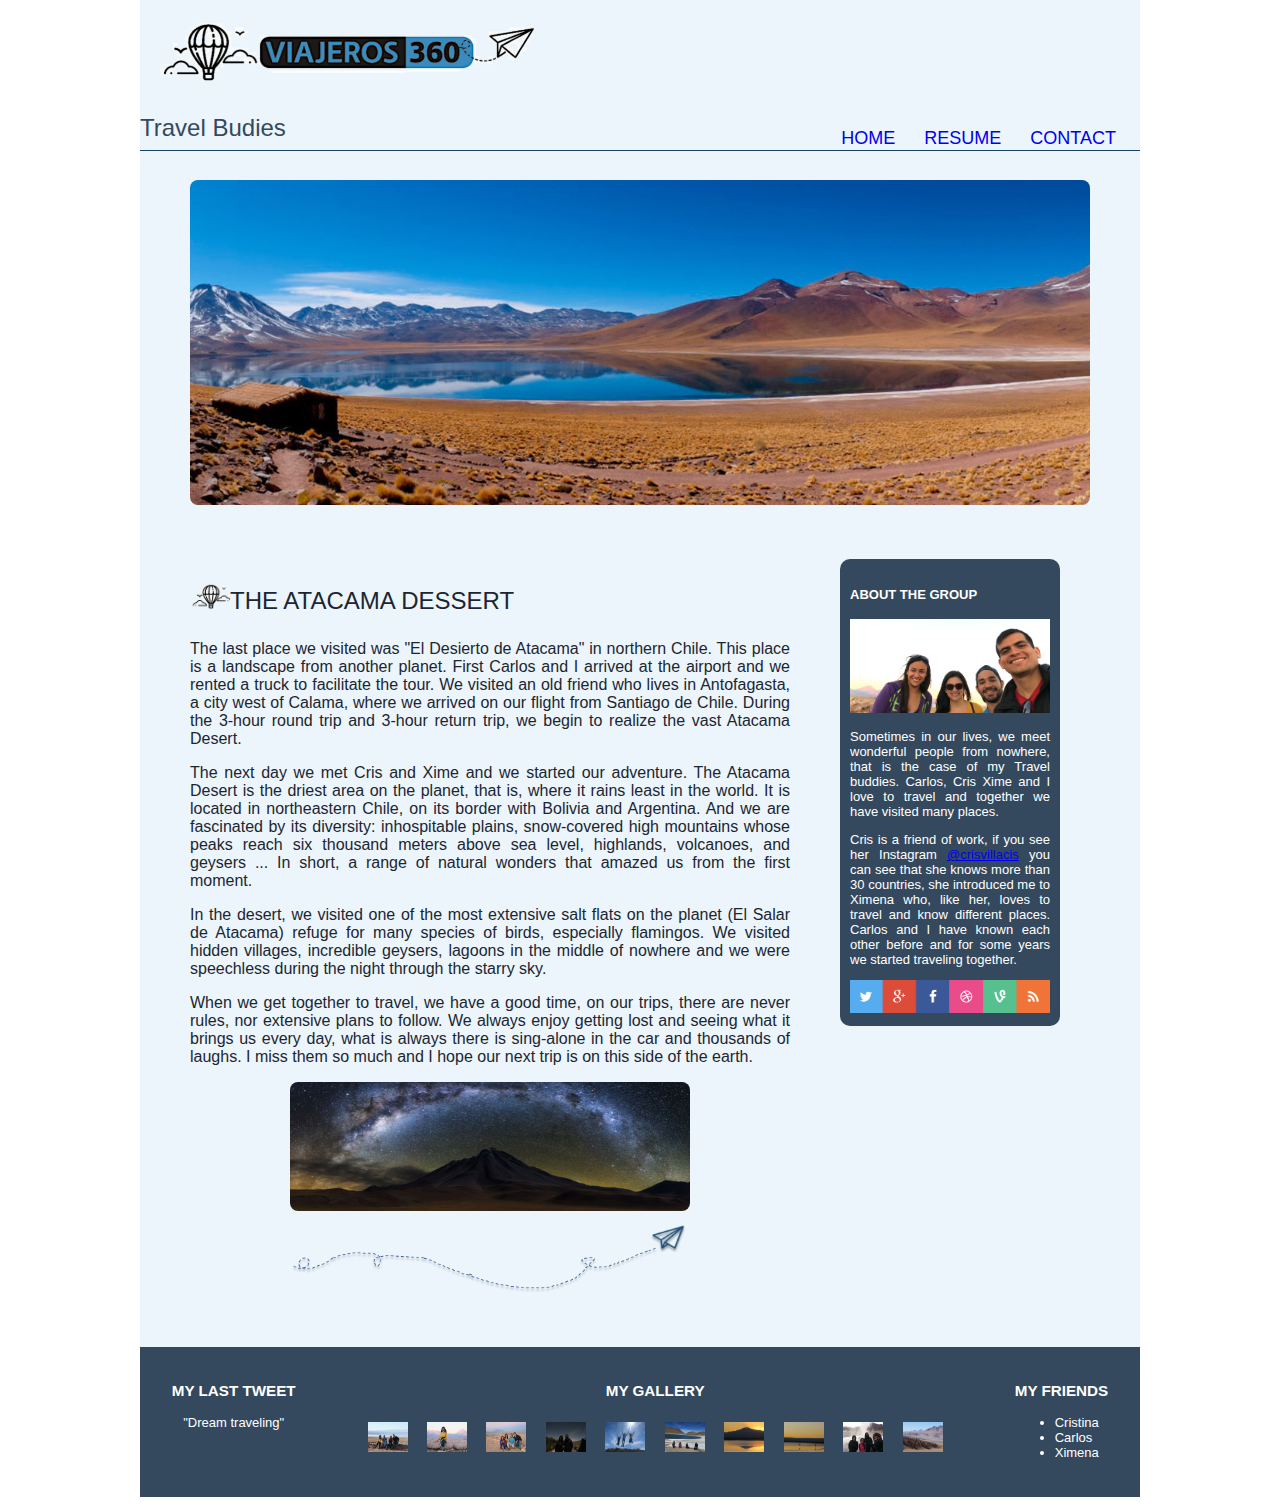
<file: index.html>
<!DOCTYPE html>
<html>
	<head>
		<title> INDEX</title>
		<link rel="stylesheet" type="text/css" href="css/style.css">
	</head>
	<body>
		<div id="page">
			<header>
				 <div id="logo">
				 	<img src="img/logo1.png" width="400">
				 	<p>Travel Budies</p>
				 </div>

				 <nav class="menu">
				 	<ul>
				 		<li>
				 			<a href="#">HOME</a>
				 			<a href="resume.html">RESUME</a>
				 			<a href="contact.html">CONTACT</a>
				 		</li>
				 	</ul>
				 </nav>
			</header>

			<section id="panoramica">
				<center>
					<img style="border-radius: 8px" src="img/foto3.jpg" width="900">
				</center>
			</section>

			<section id="content"> 

				<section>
			
				<div id="atacama">

					<p style="font-size: x-large;-large; "><img src="img/logo2.png" width="40">THE ATACAMA DESSERT</p>
					
				 	
				 	<p>	
				 		The last place we visited was "El Desierto de Atacama" in northern Chile. This place is a landscape from another planet. First Carlos and I arrived at the airport and we rented a truck to facilitate the tour. We visited an old friend who lives in Antofagasta, a city west of Calama, where we arrived on our flight from Santiago de Chile. During the 3-hour round trip and 3-hour return trip, we begin to realize the vast Atacama Desert.
					

				 	</p>
				 	
				 	<p>
				 		The next day we met Cris and Xime and we started our adventure. The Atacama Desert is the driest area on the planet, that is, where it rains least in the world. It is located in northeastern Chile, on its border with Bolivia and Argentina. And we are fascinated by its diversity: inhospitable plains, snow-covered high mountains whose peaks reach six thousand meters above sea level, highlands, volcanoes, and geysers ... In short, a range of natural wonders that amazed us from the first moment.
				 	</p>

				 	<p>
				 		In the desert, we visited one of the most extensive salt flats on the planet (El Salar de Atacama) refuge for many species of birds, especially flamingos. We visited hidden villages, incredible geysers, lagoons in the middle of nowhere and we were speechless during the night through the starry sky.
				 	</p>
				 	
				 	<p>
				 		When we get together to travel, we have a good time, on our trips, there are never rules, nor extensive plans to follow. We always enjoy getting lost and seeing what it brings us every day, what is always there is sing-alone in the car and thousands of laughs. I miss them so much and I hope our next trip is on this side of the earth.
				 	</p>
				 	

				 	<center><img style="border-radius: 8px" src="img/logo5.png" width="400"></center>
					
					<center><img src="img/logo4.png" width="400"></center>
				 
				 </div>

				 
		
				</section>

				<section id="author">
				<h4 style="align-content: center;">ABOUT THE GROUP</h4>
				<img src="img/foto1.png" width="200">
				<p>
				 	
				 		Sometimes in our lives, we meet wonderful people from nowhere, that is the case of my Travel buddies. Carlos, Cris Xime and I love to travel and together we have visited many places.

				</p>

				<p>Cris is a friend of work, if you see her Instagram <a href="https://www.mcmaster.ca" target="_blank">@crisvillacis</a> you can see that she knows more than 30 countries, she introduced me to Ximena who, like her, loves to travel and know different places. Carlos and I have known each other before and for some years we started traveling together.
				</p>

				<img src="img/logo3.png" width="200">

				


				</section>

			</section>

			<footer class="footer-distributed">

				<div>
					<center>
					<h3>MY LAST TWEET</h3>
					<p class="footer-tweet">"Dream traveling"</p>
					</center>
				</div>


				<div id="myfriends">
					<center>
					<h3>MY GALLERY</h3>
					<ul class="galeria">
				 		<li><a href="#foto5"><img src="img/foto5.jpg"></a></li>
				 		<li><a href="#foto6"><img src="img/foto6.jpg"></a></li>
				 		<li><a href="#foto7"><img src="img/foto7.jpg"></a></li>
				 		<li><a href="#foto8"><img src="img/foto8.jpg"></a></li>
				 		<li><a href="#foto9"><img src="img/foto9.jpg"></a></li>
				 		<li><a href="#foto10"><img src="img/foto10.jpg"></a></li>
				 		<li><a href="#foto11"><img src="img/foto11.jpg"></a></li>
				 		<li><a href="#foto13"><img src="img/foto13.jpg"></a></li>
				 		<li><a href="#foto14"><img src="img/foto14.jpg"></a></li>
				 		<li><a href="#foto15"><img src="img/foto15.jpg"></a></li>
				 	</ul>
				 	</center>
				</div>


				<div class="visualizador" id="foto5">
					<h3>MY GALLERY</h3>
					<div class="imagen">
						<a href="#foto15"><</a>
						<a href=""><img src="img/foto5.jpg"></a>
						<a href="#foto6">></a>
					</div>
					<a class="cerrar" href="">x</a>
				</div>

				<div class="visualizador" id="foto6">
					<h3>MY GALLERY</h3>
					<div class="imagen">
						<a href="#foto5"><</a>
						<a href=""><img src="img/foto6.jpg"></a>
						<a href="#foto7">></a>
					</div>
					<a class="cerrar" href="">x</a>
				</div>
 
				<div class="visualizador" id="foto7">
					<h3>MY GALLERY</h3>
					<div class="imagen">
						<a href="#foto6"><</a>
						<a href=""><img src="img/foto7.jpg"></a>
						<a href="#foto8">></a>
					</div>
					<a class="cerrar" href="">x</a>
				</div>
 
				<div class="visualizador" id="foto8">
					<h3>MY GALLERY</h3>
					<div class="imagen">
						<a href="#foto7"><</a>
						<a href=""><img src="img/foto8.jpg"></a>
						<a href="#foto9">></a>
					</div>
					<a class="cerrar" href="">x</a>
				</div>
 
				<div class="visualizador" id="foto9">
					<h3>MY GALLERY</h3>
					<div class="imagen">
						<a href="#foto8"><</a>
						<a href=""><img src="img/foto9.jpg"></a>
						<a href="#foto10">></a>
					</div>
					<a class="cerrar" href="">x</a>
				</div>
 
				<div class="visualizador" id="foto10">
					<h3>MY GALLERY</h3>
					<div class="imagen">
						<a href="#foto9"><</a>
						<a href=""><img src="img/foto10.jpg"></a>
						<a href="#foto11">></a>
					</div>
					<a class="cerrar" href="">x</a>
				</div>
 
				<div class="visualizador" id="foto11">
					<h3>MY GALLERY</h3>
					<div class="imagen">
						<a href="#foto10"><</a>
						<a href=""><img src="img/foto11.jpg"></a>
						<a href="#foto13">></a>
					</div>
					<a class="cerrar" href="">x</a>
				</div>
 
				<div class="visualizador" id="foto13">
					<h3>MY GALLERY</h3>
					<div class="imagen">
						<a href="#foto11"><</a>
						<a href=""><img src="img/foto13.jpg"></a>
						<a href="#foto14">></a>
					</div>
					<a class="cerrar" href="">x</a>
				</div>
 
				<div class="visualizador" id="foto14">
					<h3>MY GALLERY</h3>
					<div class="imagen">
						<a href="#foto13"><</a>
						<a href=""><img src="img/foto14.jpg"></a>
						<a href="#foto15">></a>
					</div>
					<a class="cerrar" href="">x</a>
				</div>

				<div class="visualizador" id="foto15">
					<h3>MY GALLERY</h3>
					<div class="imagen">
						<a href="#foto14"><</a>
						<a href=""><img src="img/foto15.jpg"></a>
						<a href="#foto5">></a>
					</div>
					<a class="cerrar" href="">x</a>
				</div>


				<div>
					<h3>MY FRIENDS</h3>
					<ul>
				 		<li>Cristina</li>
				 		<li>Carlos</li>
				 		<li>Ximena</li>
				 	</ul>
				</div>

		</footer>

			</div>
		</div>

	</body>
</html>
</file>
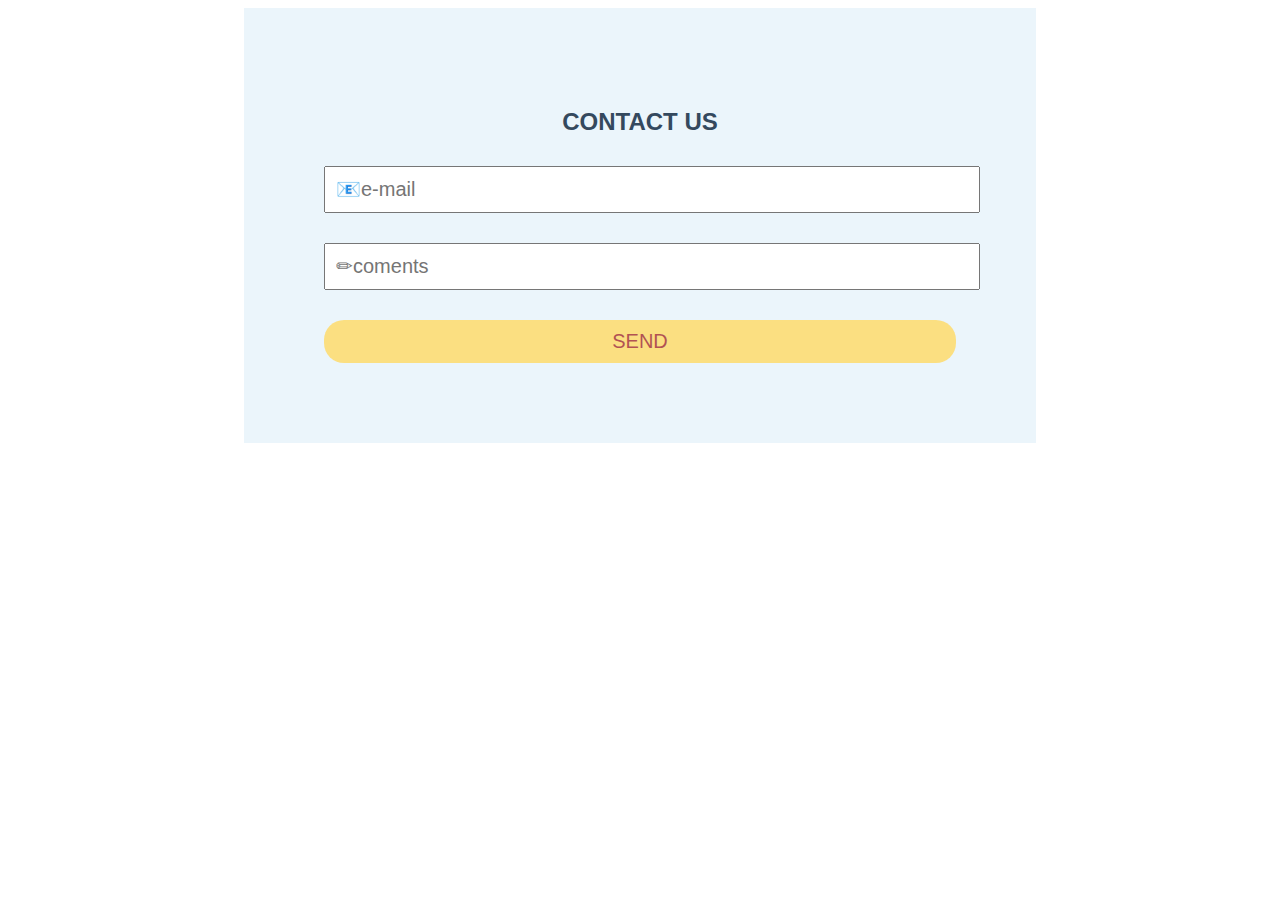
<file: contact.html>
<!DOCTYPE html>
<html>
	<head>
		<title>CONTACT </title>
		<link rel="stylesheet" type="text/css" href="css/style.css">
	</head>
	<body>
		<form action="index.html">
			<h2 id="tituloform">CONTACT US</h2>
			<input type="text" placeholder="&#128231;e-mail">
			<input type="text" placeholder="&#9999;coments">
			<input type="submit" value="SEND">
		</form>
	</body>
</html>
</file>
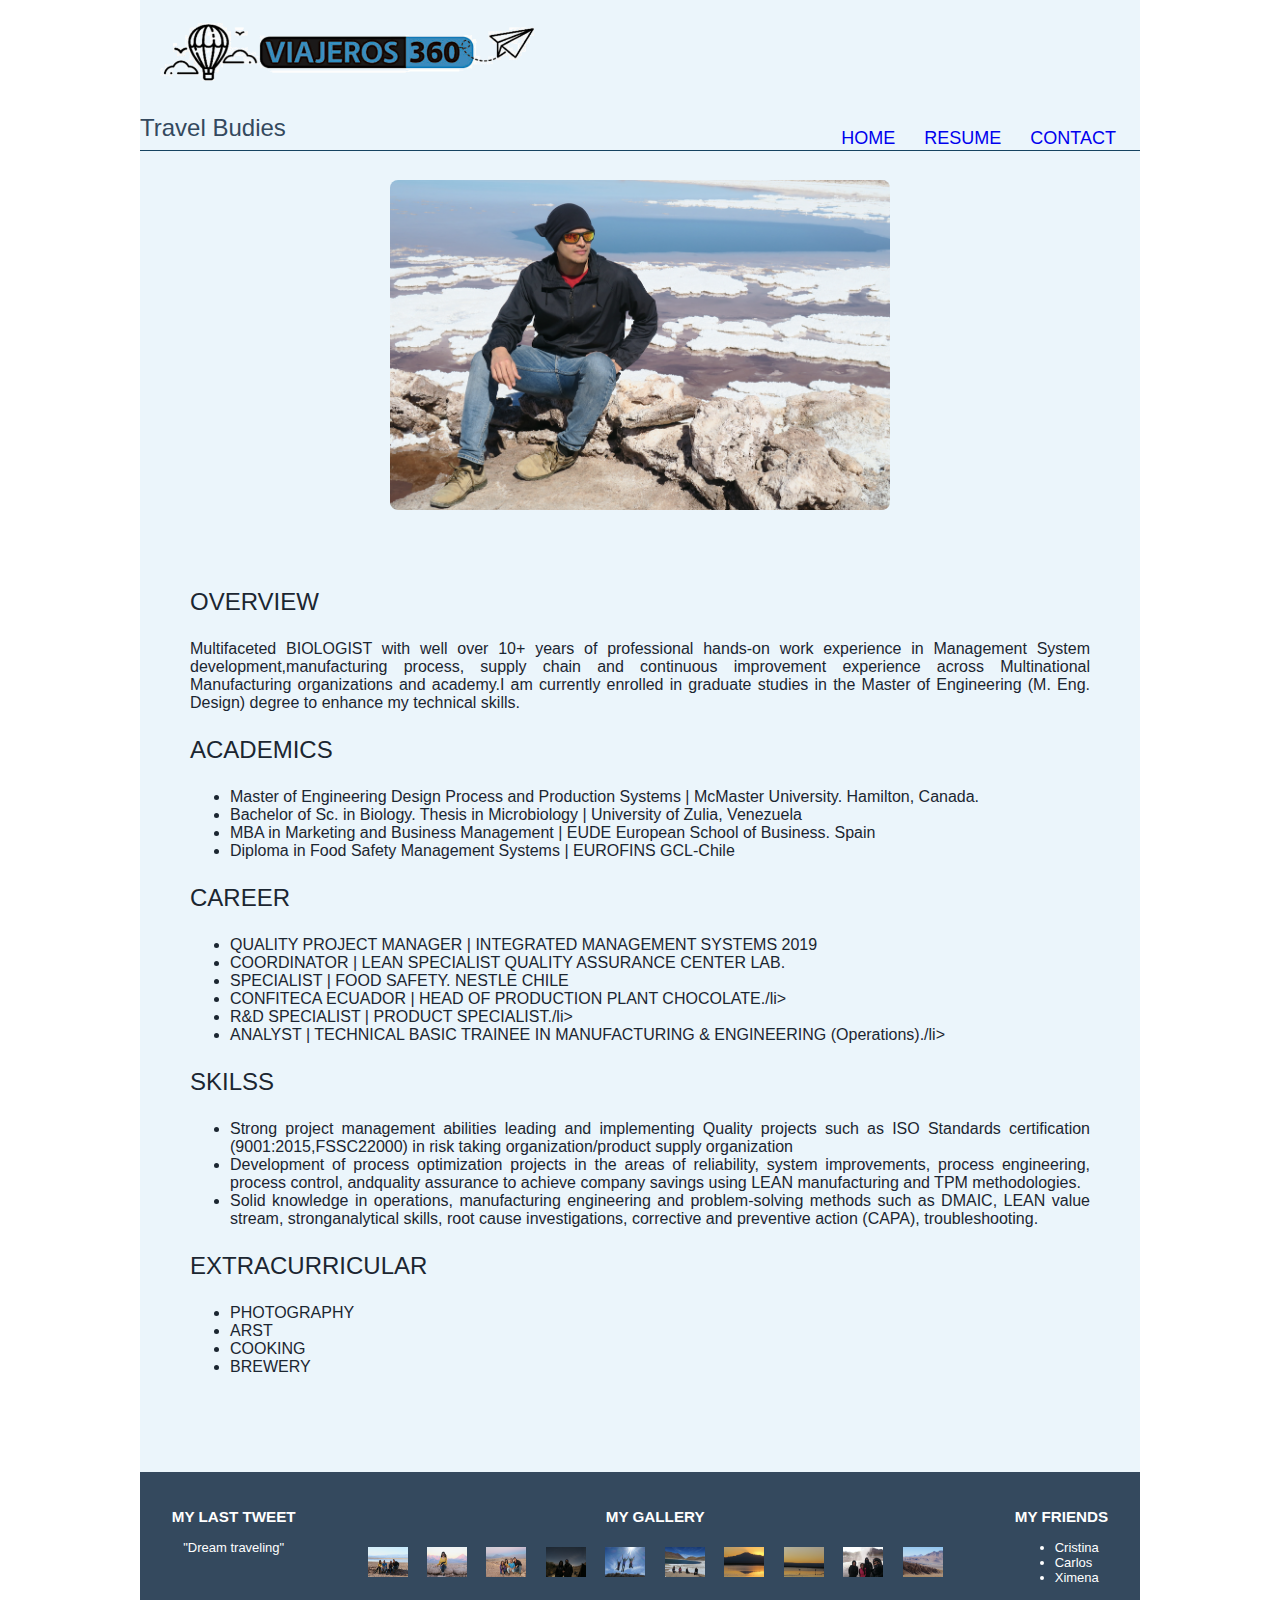
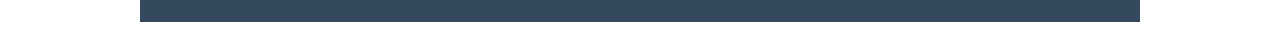
<file: resume.html>
<!DOCTYPE html>
<html>
	<head>
		<title> </title>
		<link rel="stylesheet" type="text/css" href="css/style.css">
	</head>
	<body>
		<div id="page">
			<header>
				 <div id="logo">
				 	<img src="img/logo1.png" width="400">
				 	<p>Travel Budies</p>
				 </div>

				 <nav class="menu">
				 	<ul>
				 		<li>
				 			<a href="index.html">HOME</a>
				 			<a href="resume.html">RESUME</a>
				 			<a href="contact.html">CONTACT</a>
				 		</li>
				 	</ul>
				 </nav>
			</header>

			<section id="panoramica">
				<center>
					<img style="border-radius: 8px" src="img/foto4.jpg" width="500">
				</center>
			</section>

			<section id="content2"> 

				<section>
			
				<div id="atacama2">

					<p style="font-size: x-large;-large; ">OVERVIEW</p>
					
				 	
				 	<p>	
				 		Multifaceted BIOLOGIST with well over 10+ years of professional hands-on work experience in Management System development,manufacturing process, supply chain and continuous improvement experience across Multinational Manufacturing organizations and academy.I am currently enrolled in graduate studies in the Master of Engineering (M. Eng. Design) degree to enhance my technical skills.
					

				 	</p>
				 		<p style="font-size: x-large;-large; ">ACADEMICS</p>
					
				 	
				 	<p>	
				 		<ul>
				 			<li>Master of Engineering Design Process and Production Systems | McMaster University. Hamilton, Canada.</li><li>Bachelor of Sc. in Biology. Thesis in Microbiology | University of Zulia, Venezuela</li>
				 			<li>MBA in Marketing and Business Management | EUDE European School of Business. Spain</li>
				 			<li>Diploma in Food Safety Management Systems | EUROFINS GCL-Chile</li>
				 		</ul>
				 		
				 	</p>
				 		<p style="font-size: x-large;-large; ">CAREER</p>
					
				 	<p>	
				 		<ul>
				 			<li>QUALITY PROJECT MANAGER | INTEGRATED MANAGEMENT SYSTEMS 2019</li>
				 			<li>COORDINATOR | LEAN SPECIALIST QUALITY ASSURANCE CENTER LAB.</li>
				 			<li>SPECIALIST | FOOD SAFETY. NESTLE CHILE</li>
				 			<li>CONFITECA ECUADOR | HEAD OF PRODUCTION PLANT CHOCOLATE./li>
				 			<li>R&D SPECIALIST | PRODUCT SPECIALIST./li>
				 			<li>ANALYST | TECHNICAL BASIC TRAINEE IN MANUFACTURING & ENGINEERING (Operations)./li>
				 		</ul>
				 		
				 	</p>
				</p>
				 		<p style="font-size: x-large;-large; ">SKILSS</p>
					
				 	<p>	
				 		<ul>
				 			<li>Strong project management abilities leading and implementing Quality projects such as ISO Standards certification (9001:2015,FSSC22000) in risk taking organization/product supply organization</li>
				 			<li>Development of process optimization projects in the areas of reliability, system improvements, process engineering, process control, andquality assurance to achieve company savings using LEAN manufacturing and TPM methodologies.</li>
				 			<li>Solid knowledge in operations, manufacturing engineering and problem-solving methods such as DMAIC, LEAN value stream, stronganalytical skills, root cause investigations, corrective and preventive action (CAPA), troubleshooting.</li>
				 		</ul>
				 		
				 	</p>
				 		</p>
				 		<p style="font-size: x-large;-large; ">EXTRACURRICULAR</p>
					
				 	<p>	
				 		<ul>
				 			<li>PHOTOGRAPHY</li>
				 			<li>ARST</li>
				 			<li>COOKING</li>
				 			<li>BREWERY</li>
				 		</ul>
				 		
				 	</p>


				</section>

			</section>

			<footer class="footer-distributed">

				<div>
					<center>
					<h3>MY LAST TWEET</h3>
					<p class="footer-tweet">"Dream traveling"</p>
					</center>
				</div>


				<div id="myfriends">
					<center>
					<h3>MY GALLERY</h3>
					<ul class="galeria">
				 		<li><a href="#foto5"><img src="img/foto5.jpg"></a></li>
				 		<li><a href="#foto6"><img src="img/foto6.jpg"></a></li>
				 		<li><a href="#foto7"><img src="img/foto7.jpg"></a></li>
				 		<li><a href="#foto8"><img src="img/foto8.jpg"></a></li>
				 		<li><a href="#foto9"><img src="img/foto9.jpg"></a></li>
				 		<li><a href="#foto10"><img src="img/foto10.jpg"></a></li>
				 		<li><a href="#foto11"><img src="img/foto11.jpg"></a></li>
				 		<li><a href="#foto13"><img src="img/foto13.jpg"></a></li>
				 		<li><a href="#foto14"><img src="img/foto14.jpg"></a></li>
				 		<li><a href="#foto15"><img src="img/foto15.jpg"></a></li>
				 	</ul>
				 	</center>
				</div>


				<div class="visualizador" id="foto5">
					<h3>MY GALLERY</h3>
					<div class="imagen">
						<a href="#foto15"><</a>
						<a href=""><img src="img/foto5.jpg"></a>
						<a href="#foto6">></a>
					</div>
					<a class="cerrar" href="">x</a>
				</div>

				<div class="visualizador" id="foto6">
					<h3>MY GALLERY</h3>
					<div class="imagen">
						<a href="#foto5"><</a>
						<a href=""><img src="img/foto6.jpg"></a>
						<a href="#foto7">></a>
					</div>
					<a class="cerrar" href="">x</a>
				</div>
 
				<div class="visualizador" id="foto7">
					<h3>MY GALLERY</h3>
					<div class="imagen">
						<a href="#foto6"><</a>
						<a href=""><img src="img/foto7.jpg"></a>
						<a href="#foto8">></a>
					</div>
					<a class="cerrar" href="">x</a>
				</div>
 
				<div class="visualizador" id="foto8">
					<h3>MY GALLERY</h3>
					<div class="imagen">
						<a href="#foto7"><</a>
						<a href=""><img src="img/foto8.jpg"></a>
						<a href="#foto9">></a>
					</div>
					<a class="cerrar" href="">x</a>
				</div>
 
				<div class="visualizador" id="foto9">
					<h3>MY GALLERY</h3>
					<div class="imagen">
						<a href="#foto8"><</a>
						<a href=""><img src="img/foto9.jpg"></a>
						<a href="#foto10">></a>
					</div>
					<a class="cerrar" href="">x</a>
				</div>
 
				<div class="visualizador" id="foto10">
					<h3>MY GALLERY</h3>
					<div class="imagen">
						<a href="#foto9"><</a>
						<a href=""><img src="img/foto10.jpg"></a>
						<a href="#foto11">></a>
					</div>
					<a class="cerrar" href="">x</a>
				</div>
 
				<div class="visualizador" id="foto11">
					<h3>MY GALLERY</h3>
					<div class="imagen">
						<a href="#foto10"><</a>
						<a href=""><img src="img/foto11.jpg"></a>
						<a href="#foto13">></a>
					</div>
					<a class="cerrar" href="">x</a>
				</div>
 
				<div class="visualizador" id="foto13">
					<h3>MY GALLERY</h3>
					<div class="imagen">
						<a href="#foto11"><</a>
						<a href=""><img src="img/foto13.jpg"></a>
						<a href="#foto14">></a>
					</div>
					<a class="cerrar" href="">x</a>
				</div>
 
				<div class="visualizador" id="foto14">
					<h3>MY GALLERY</h3>
					<div class="imagen">
						<a href="#foto13"><</a>
						<a href=""><img src="img/foto14.jpg"></a>
						<a href="#foto15">></a>
					</div>
					<a class="cerrar" href="">x</a>
				</div>

				<div class="visualizador" id="foto15">
					<h3>MY GALLERY</h3>
					<div class="imagen">
						<a href="#foto14"><</a>
						<a href=""><img src="img/foto15.jpg"></a>
						<a href="#foto5">></a>
					</div>
					<a class="cerrar" href="">x</a>
				</div>


				<div>
					<h3>MY FRIENDS</h3>
					<ul>
				 		<li>Cristina</li>
				 		<li>Carlos</li>
				 		<li>Ximena</li>
				 	</ul>
				</div>

		</footer>

			</div>
		</div>

	</body>
</html>
</file>
<file: css/style.css>
#page{
	width: 1000px;
	background-color: #EBF5FB;
	margin: auto;

}

header {
	background-color: #EBF5FB;
	width:1000px;
	height:150px;
	margin: auto;
	border-bottom: 1px solid #154360;
	position: fixed;
	top: 0;
}


#logo {
	width:200px;
	height:150px;
	float: left;
	font-family: Helvetica;
	font-size: x-large;
	color: #34495E;
	margin-top: 20px;
}

.menu {
	width:600px;
	height:150px;
	float: right;
	border: 0px solid #154360;
	font-family: Helvetica;
	font-size: large;

	
}

.menu ul li {
	list-style: none;
	float: right;
	border: 0px solid #154360;
	padding:10px 12px;
	margin-top: 100px;
} 


.menu ul li a {
	text-decoration: none;
	padding:10px 12px;
}

#panoramica {
	padding-top: 30px;
	margin-top: 150px;
}

#atacama {
	width: 600px;
	float: left;
	font-family: Helvetica;
	color: #1B2631;
	padding: 50px;
	text-align: justify;

}


#author {
	border-radius: 10px;
	margin-top: 50px;
	background-color: #34495E;
	width: 200px;
	float: left;
	font-family: Helvetica;
	font-weight: lighter;
	font-size: small;
	color: white;
	padding: 10px;
	text-align: justify;
	text-decoration: none;
}
 


.galeria {
	width: 90%;
	margin:auto;
	list-style: none;
	padding: 5px;
	box-sizing: border-box;
	display: flex;
	flex-wrap: wrap;
	justify-content: space-around;
}
.galeria li {
	margin: 2px;
}

.galeria img {
	width: 40px;
	height: 30px;
}

footer{
	width: 1000px;
	height: 150px;
	bottom: 0;
}
 
@media (max-height:500px){
	footer { position: static; }
	header { padding-top:40px; }
}

#myfriends{
	width: 70%;
}
 
.footer-distributed{
	background-color: #34495E;
	box-sizing: border-box;
	width: 1000px;
	text-align: left;
	font-family: Helvetica;
	font-weight: lighter;
	font-size: small;
	color: white;
	padding: 20px;
	margin-top: 30px;
	display: flex;
	justify-content: space-around;
}

.visualizador {
	display: none;
 }

.visualizador:target {
	display: block;
	position: fixed;
	background: rgba(0,0,0,0.8);
	top: 0;
	left: 0;
	width: 100%;
	height: 100%;
 }

 .visualizador h3{
	color: #fff;
	font-size: 30px;
	margin: 15px;
	text-align: center;
 }

 .imagen {
 	width: 100%
 	height: 50%;
 	display: flex;
 	justify-content: center;
 	align-items: center;
 }

  .imagen a {
 	color: #fff;
	font-size: 40px;
	text-decoration: none;
	margin: 0 10px;
 }
  .imagen a:nth-child(2){
 	margin:0;
 	height: 100%;
 	flex-shrink: 2;
 }

 .imagen img {
 	width: 500px
 	height: 100%;
 	max-width: 100%;
 	box-sizing: border-box;
 }

   .cerrar {
   	display: block;
   	width: 25px;
   	height: 25px;
   	margin: 15px auto;
   	text-align: center;
   	text-decoration: none;
   	background: #fff;
 	color: #000;
	font-size: 25px;
	padding: 10px;
	border-radius: 50%;
	line-height: 25px;

 }


 form {
 	margin: auto;
 	width: 50%;
 	max-width: 1000px;
 	background: #EBF5FB;
 	padding: 80px;
 	border: 1px solid rgba (0,0,0,0.2);
 }

 #tituloform {
 	text-align: center;
 	color: #34495E;
 	font-size: 25;
 	margin-bottom: 20px;
 	font-family: helvetica;

 }

 input {
 	justify-content: center;
 	display: block;
 	padding: 10px;
 	width: 100%;
 	margin: 30px 0px;
 	font-size: 20px;
 }

 input[type="submit"] {
 	background: #FFDA63;
 	border: 0;
 	color: brown;
 	opacity: 0.8;
 	cursor: pointer;
 	border-radius: 20px;
 	margin-bottom: 0;
 }

 @media (max-width: 768px){
 	form {
 		width: 75%

 	}
 }
 	

 @media (max-width: 480px){
 	form {
 		width: 100%

 	}
 }

 	@media (max-width: 480px){
 		.menu {
			width:100%;
			float: left;
		}
 	}
 

#content2 {
	object-position: center;
	display: inline-flex;
	width: 100%p;
	margin:auto;
	font-family: Helvetica;
	color: #1B2631;
	padding: 50px;
	text-align: justify;

}
</file>
